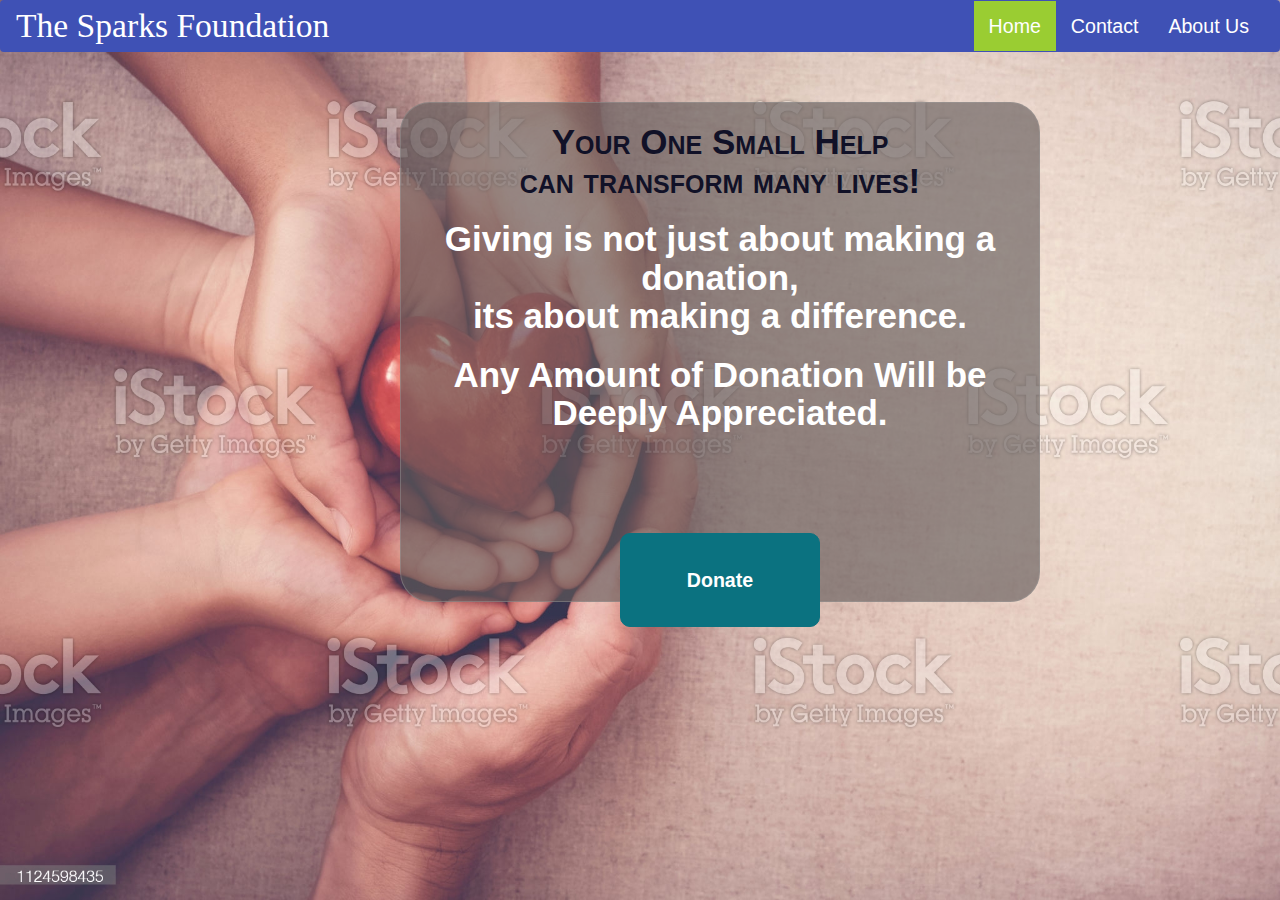
<file: index.html>
<!DOCTYPE html>
<html lang="en">
    <head>
    <meta charset="UTF-8">
    <meta name="viewport" content="width=device-width,initial-scale=1">
    <link rel="stylesheet" href="https://stackpath.bootstrapcdn.com/bootstrap/3.4.1/css/bootstrap.min.css" integrity="sha384-HSMxcRTRxnN+Bdg0JdbxYKrThecOKuH5zCYotlSAcp1+c8xmyTe9GYg1l9a69psu" crossorigin="anonymous">
    <link rel="stylesheet" href="css/tsf.css">
    <title>The Sparks Foundation</title>
    </head>
    <body>
       <nav class="navbar">
          <div class="container-fluid">
                <div class="navbar-header">
                    <button type="button" class="navbar-toggle" data-toggle="collapse" data-target="#myNavbar">
                        
                        <span class="icon-bar"></span>
                        <span class="icon-bar"></span>
                        <span class="icon-bar"></span> 
                      </button>
        <a class="navbar-brand" href="#">The Sparks Foundation</a>
                </div>
                <div class="collapse navbar-collapse" id="myNavbar">
                    <ul class="nav navbar-nav navbar-right">
                        <li class="active"><a href="index.html">Home</a></li>
                        <li><a href="contactTsf.html">Contact</a></li>
                        <li><a href="aboutus.html">About Us</a></li>
                    </ul>    
                </div>
            </div>
       </nav>
        <section>
        <h1>Your One Small Help<br>can transform many lives!</h1>
        <h3>Giving is not just about making a donation,<br>its about making a difference.</h3>
        <h3>Any Amount of Donation Will be Deeply Appreciated.</h3>
        <br>
        <a id="pm" href="payment.html"><button class="bn">Donate</button></a>
        </section>
        <script src="https://code.jquery.com/jquery-1.12.4.min.js" integrity="sha384-nvAa0+6Qg9clwYCGGPpDQLVpLNn0fRaROjHqs13t4Ggj3Ez50XnGQqc/r8MhnRDZ" crossorigin="anonymous"></script>
          <script src="https://stackpath.bootstrapcdn.com/bootstrap/3.4.1/js/bootstrap.min.js" integrity="sha384-aJ21OjlMXNL5UyIl/XNwTMqvzeRMZH2w8c5cRVpzpU8Y5bApTppSuUkhZXN0VxHd" crossorigin="anonymous"></script>
    </body>
</html>
</file>
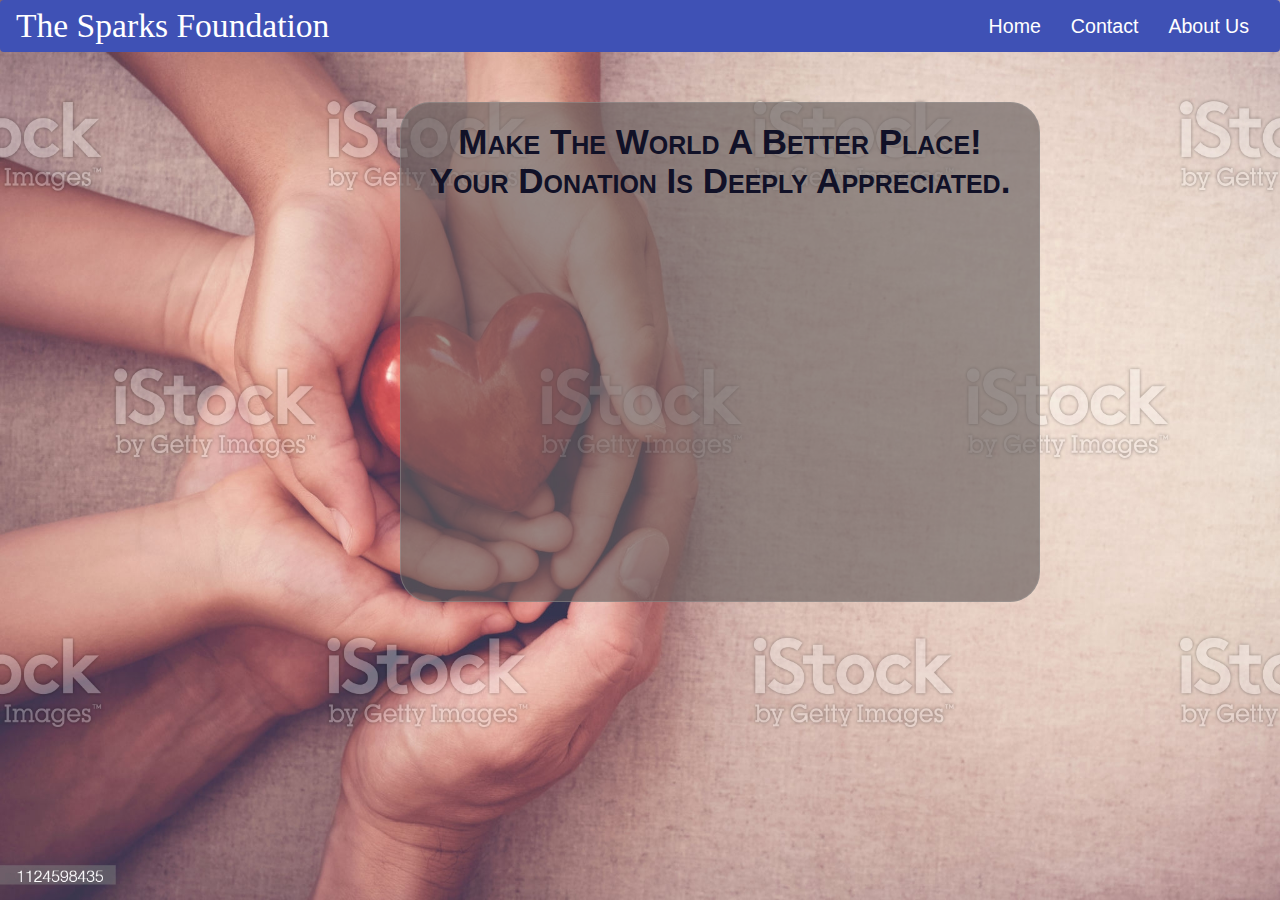
<file: payment.html>
<!DOCTYPE html>
<html lang="en">
    <head>
    <meta charset="UTF-8">
    <meta name="viewport" content="width=device-width,initial-scale=1">
    <link rel="stylesheet" href="https://stackpath.bootstrapcdn.com/bootstrap/3.4.1/css/bootstrap.min.css" integrity="sha384-HSMxcRTRxnN+Bdg0JdbxYKrThecOKuH5zCYotlSAcp1+c8xmyTe9GYg1l9a69psu" crossorigin="anonymous">
    <link rel="stylesheet" href="css/tsf.css">
    <title>Donate</title>
    </head>
    <body>
        <nav class="navbar">
            <div class="container-fluid">
                  <div class="navbar-header">
                      <button type="button" class="navbar-toggle" data-toggle="collapse" data-target="#myNavbar">
                          
                          <span class="icon-bar"></span>
                          <span class="icon-bar"></span>
                          <span class="icon-bar"></span> 
                        </button>
          <a class="navbar-brand" href="#">The Sparks Foundation</a>
                  </div>
                  <div class="collapse navbar-collapse" id="myNavbar">
                      <ul class="nav navbar-nav navbar-right">
                          <li><a href="index.html">Home</a></li>
                          <li><a href="contactTsf.html">Contact</a></li>
                          <li><a href="#">About Us</a></li>
                      </ul>    
                  </div>
              </div>
         </nav>
         <section>
             <h1>Make The World A Better Place!<br>Your Donation Is Deeply Appreciated.</h1>
            <br>
            <form><script src="https://checkout.razorpay.com/v1/payment-button.js" data-payment_button_id="pl_HULPqSxE7hb8NG" async> </script> </form>
         </section>
         <script src="https://code.jquery.com/jquery-1.12.4.min.js" integrity="sha384-nvAa0+6Qg9clwYCGGPpDQLVpLNn0fRaROjHqs13t4Ggj3Ez50XnGQqc/r8MhnRDZ" crossorigin="anonymous"></script>
         <script src="https://stackpath.bootstrapcdn.com/bootstrap/3.4.1/js/bootstrap.min.js" integrity="sha384-aJ21OjlMXNL5UyIl/XNwTMqvzeRMZH2w8c5cRVpzpU8Y5bApTppSuUkhZXN0VxHd" crossorigin="anonymous"></script>
    </body>
</html>
</file>
<file: css/tsf.css>
body{
    background-image:url("donate.jpg");
    background-size: 100% 150% ;
    background-repeat: no-repeat;
}
.navbar-brand{
    color: white;
    font-size: 240%;
    font-family: 'Times New Roman', Times, serif;
}
a{
    color: white;
    font-size: 140%;
    
}
.navbar{
    background-color: #3f51b5;
}

h1{
    color: rgb(17, 17, 39);
    font-size: 350%;
    font-family:Arial, Helvetica, sans-serif;
    font-variant: small-caps;
    font-weight: bold;
}
h3{
    color: white;
    font-family: Arial, Helvetica, sans-serif;
    font-weight: bold;
}
section{
    border: 1px solid #9e9e9e6b;
    text-align: center;
    font-family: Arial, Helvetica, sans-serif;
    background-color: #625a5aa3;
    width: 50%;
    margin-left: 400px;
    height: 700px;
    margin-top: 50px;
    border-radius: 30px;
    line-height: 90px;
}
.bn{
    width: 200px;
    background-color: rgb(11, 114, 128);
    border:1px solid rgb(11, 114, 128);
    border-radius: 10px;
}
#pm{
    font-family: Arial, Helvetica, sans-serif;
    font-weight: bold;
}
.active{
    background-color: yellowgreen;
}
main{
    text-align:left;
    border: 1px solid #9e9e9e6b;
    width: 50%;
    background-color: #625a5aa3;
    margin-left: 400px;
    padding: 40px;
    border-radius: 10px;
    height: 400px;
    line-height: 30px;
}
#ta{
    height: 100px;
    width: 80%;
}
#nm,#eml{
    width: 600px;
}
.abs{
    background-image: url("poor.jpg");
    background-size: 100% 150%;
    background-repeat: no-repeat;
}
p{
    color: white;
    font-family: Arial, Helvetica, sans-serif;
    font-weight: bold;
    text-align: center;
    margin-top: 100px;
    margin-left: 100px;
    font-size: 200%;
    border: 1px solid #383434d6;
    width: 90%;
    background-color: #383434d6;
    height: 300px;
    line-height: 55px;
    border-radius: 10px;
}
.icon-bar{
    
    background-color: white;
}
@media screen and (max-width:600px) {
    body{
        background-image:url("donate.jpg");
        background-size: 100% 900px;
        background-repeat: no-repeat;
    }
    section{
        margin-left: 55px;
        height: 370px;
        width: 70%;
    }
    h1,h3{
        font-size: 105%;
    }
    .navbar-brand{
        font-size: 150%;
    }
    main{
        margin-left: 25px;
        width: 85%;
        height: 450px;
    }
    #nm,#eml,#ta{
        width: 250px;
    }
    .abs{
        background-image: url("poor.jpg");
        background-size: 100% 900px;
        background-repeat: no-repeat;
    }
    p{
        margin-top: 50px;
        margin-left: 20px;
        font-size: 125%;
        height: 450px;
        line-height: 25px;
        padding-top: 50px;
    }
}
@media screen and (min-width:768px) {
    body{
        background-image:url("donate.jpg");
        background-size: 100% 1366px;
        background-repeat: no-repeat;
    }
    section{
        margin-left: 125px;
        margin-top: 90px;
        height: 670px;
        width: 70%;
    }
    h1,h3{
        font-size: 250%;
    }
    main{
        margin-left: 55px;
        margin-top: 80px;
        width: 85%;
        height: 450px;
    }
    #nm,#eml,#ta{
        width: 550px;
    }
    p{
        margin-top: 150px;
        margin-left: 50px;
        font-size: 200%;
        height: 450px;
        line-height: 50px;
        padding-top: 25px;
    }
    .abs{
        background-image: url("poor.jpg");
        background-size: 100% 1366px;
        background-repeat: no-repeat;
    }
}
@media screen and (min-width:1025px) {
    body{
        background-image:url("donate.jpg");
        background-size: 100% 150% ;
        background-repeat: no-repeat;
    }
    section{
        border: 1px solid #9e9e9e6b;
        text-align: center;
        font-family: Arial, Helvetica, sans-serif;
        background-color: #625a5aa3;
        width: 50%;
        margin-left: 400px;
        height: 500px;
        margin-top: 50px;
        border-radius: 30px;
        line-height: 90px;
    }
   
    main{
        text-align:left;
        border: 1px solid #9e9e9e6b;
        width: 50%;
        background-color: #625a5aa3;
        margin-left: 400px;
        padding: 40px;
        border-radius: 10px;
        height: 400px;
        line-height: 30px;
    }
    #ta{
        height: 100px;
        width: 80%;
    }
    #nm,#eml{
        width: 600px;
    }
    .abs{
        background-image: url("poor.jpg");
        background-size: 100% ;
        background-repeat: no-repeat;
    }
    p{
        color: white;
        font-family: Arial, Helvetica, sans-serif;
        font-weight: bold;
        text-align: center;
        margin-top: 100px;
        margin-left: 100px;
        font-size: 200%;
        border: 1px solid #383434d6;
        width: 90%;
        background-color: #383434d6;
        height: 300px;
        line-height: 55px;
        border-radius: 10px;
    }
}
</file>
